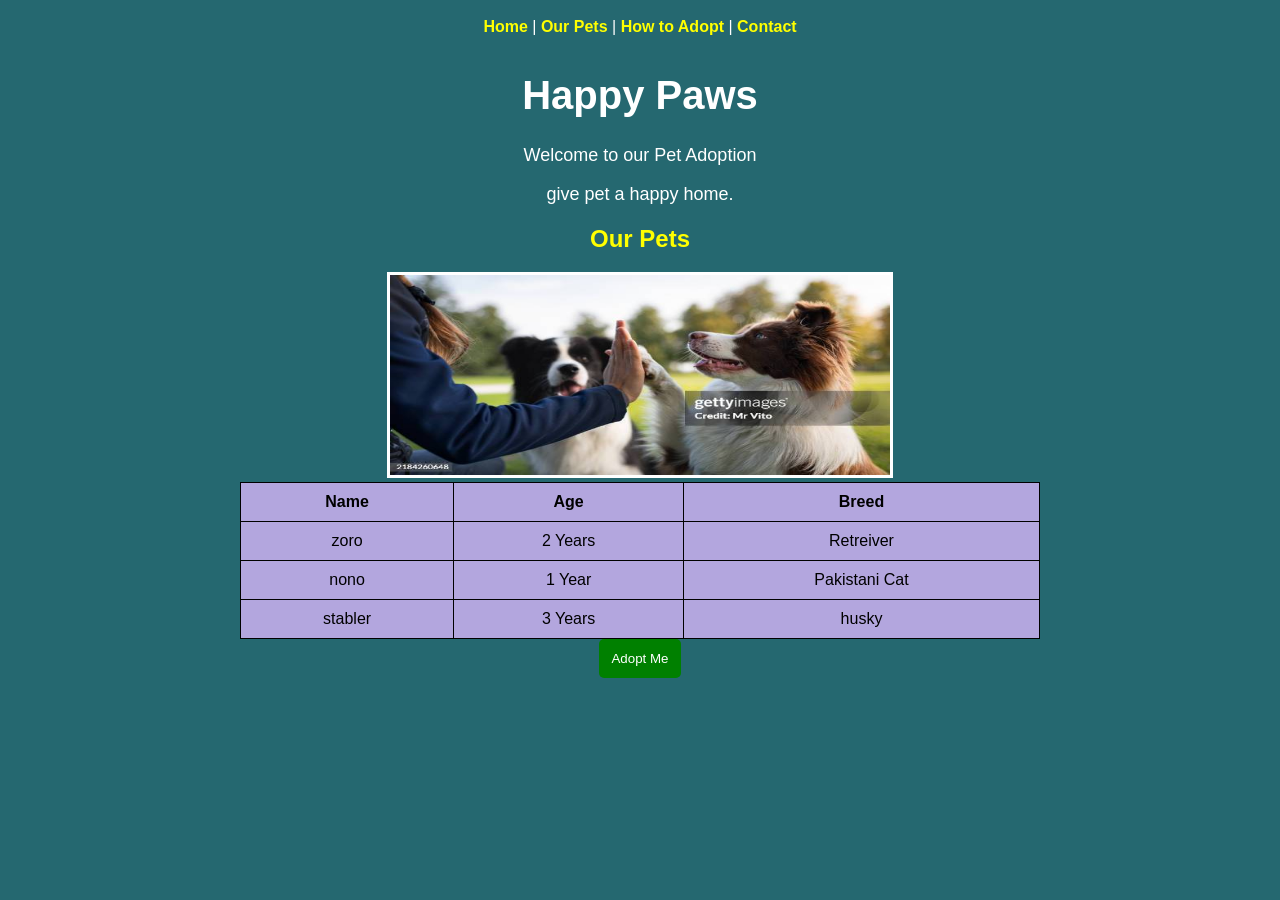
<file: index.html>
<!--Name: hasnin Usman-->
<!--roll no. 26i-3262-->
<!--Section: SE-E-->

<!DOCTYPE html>
<html>
<head>
    <title>Happy Paws - Home</title>
    <link rel="stylesheet" href="pety.css">
    <script src="petyy.js" defer></script>
</head>
<body>
    

    <!-- Navigation Bar -->
    <nav style="text-align: center; background-color: rgb(37, 104, 112); padding: 10px; margin-bottom: 20px;">
        <a href="index.html" style="color: yellow; text-decoration: none; font-weight: bold;">Home</a> | 
        <a href="pet.html" style="color: yellow; text-decoration: none; font-weight: bold;">Our Pets</a> | 
        <a href="adopt.html" style="color: yellow; text-decoration: none; font-weight: bold;">How to Adopt</a> | 
        <a href="contact.html" style="color: yellow; text-decoration: none; font-weight: bold;">Contact</a>
    </nav>

    <!-- rest of your code -->

    <h1>Happy Paws</h1>
    <p>Welcome to our Pet Adoption</p>
    <p>give pet a happy home.</p>

    <h2>Our Pets</h2>

    <img src="pet.jpg" width="500" height="200">
    


    <table>
        <tr>
            <th>Name</th>
            <th>Age</th>
            <th>Breed</th>
        </tr>

        <tr>
            <td>zoro</td>
            <td>2 Years</td>
            <td>Retreiver</td>
        </tr>

        <tr>
            <td>nono</td>
            <td>1 Year</td>
            <td>Pakistani Cat</td>
        </tr>

        <tr>
            <td>stabler</td>
            <td>3 Years</td>
            <td>husky</td>
        </tr>
    </table>

    

    <button onclick="adopt()">Adopt Me</button>

    

</body>
</html>
</file>
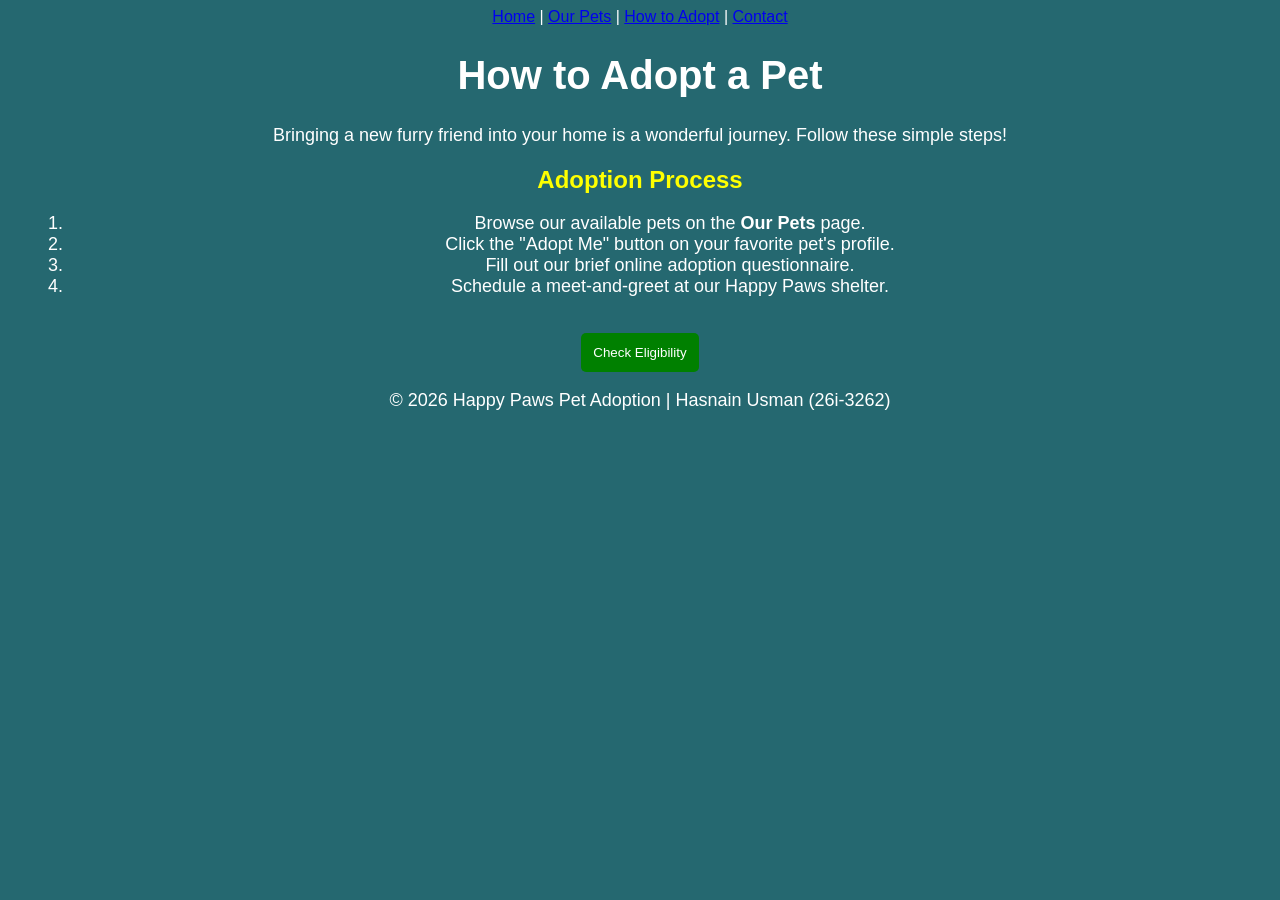
<file: adopt.html>
<!--Name: Hasnain Usman-->
<!--Roll no. 26i-3262-->
<!--Section: SE-E-->

<!DOCTYPE html>
<html>
<head>
    <title>Happy Paws - How to Adopt</title>
    <link rel="stylesheet" href="pety.css">
    <script src="petyy.js" defer></script>
</head>

<body>

    <!-- Navigation Bar -->
    <nav>
        <a href="index.html">Home</a> | 
        <a href="pet.html">Our Pets</a> | 
        <a href="adopt.html">How to Adopt</a> | 
        <a href="contact.html">Contact</a>
    </nav>

    <h1>How to Adopt a Pet</h1>
    <p>Bringing a new furry friend into your home is a wonderful journey. Follow these simple steps!</p>

    <h2>Adoption Process</h2>

    <ol style="color: white; font-size: 18px; margin-left: 20px;">
        <li>Browse our available pets on the <strong>Our Pets</strong> page.</li>
        <li>Click the "Adopt Me" button on your favorite pet's profile.</li>
        <li>Fill out our brief online adoption questionnaire.</li>
        <li>Schedule a meet-and-greet at our Happy Paws shelter.</li>
    </ol>

    <br>
    <button onclick="adopt()">Check Eligibility</button>

    <!-- Footer -->
    <footer>
        <p>&copy; 2026 Happy Paws Pet Adoption | Hasnain Usman (26i-3262)</p>
    </footer>

</body>
</html>
</file>
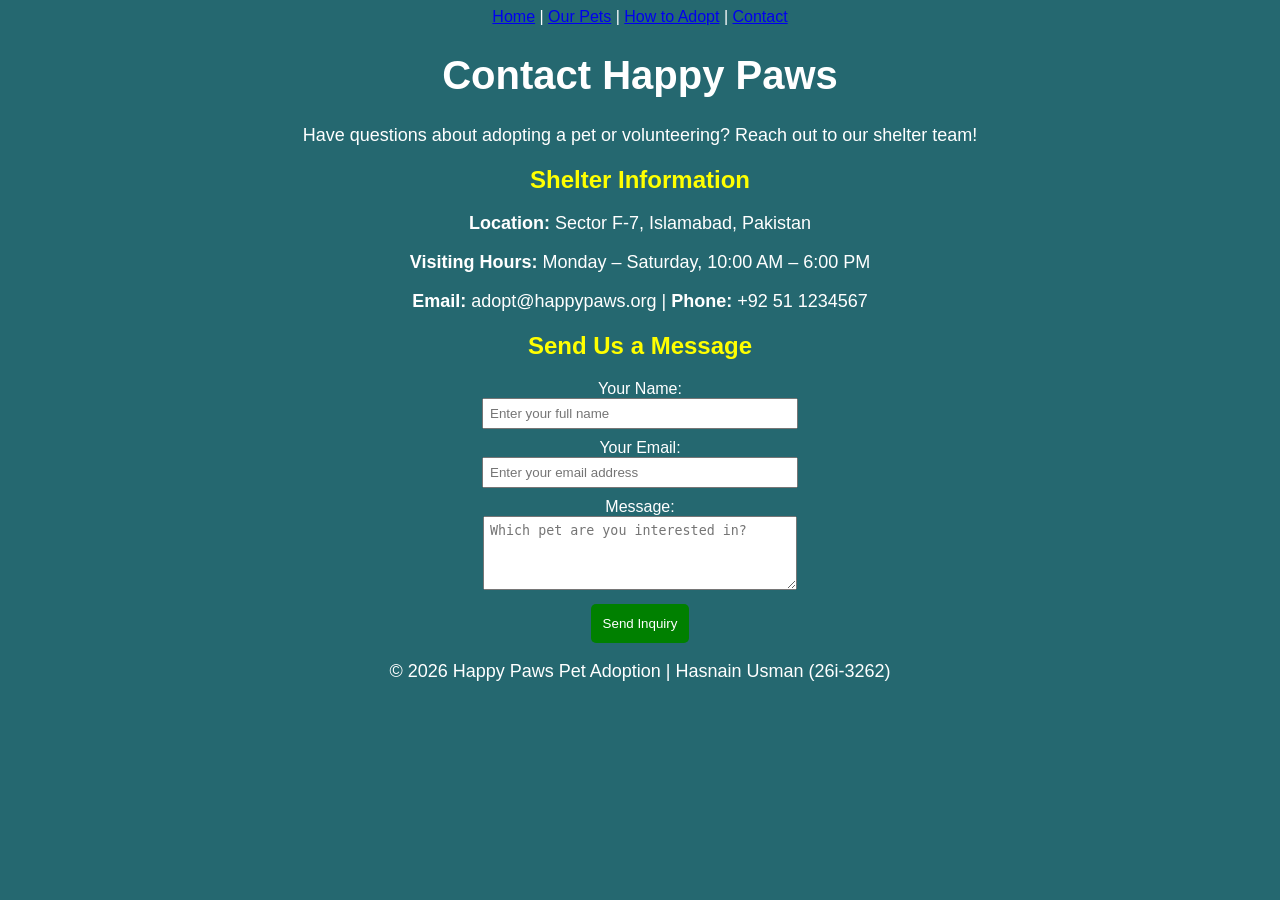
<file: contact.html>
<!--Name: Hasnain Usman-->
<!--Roll no. 26i-3262-->
<!--Section: SE-E-->

<!DOCTYPE html>
<html>
<head>
    <title>Happy Paws - Contact Us</title>
    <link rel="stylesheet" href="pety.css">
    <script src="petyy.js" defer></script>
</head>

<body>

    <!-- Navigation Bar -->
    <nav>
        <a href="index.html">Home</a> | 
        <a href="pet.html">Our Pets</a> | 
        <a href="adopt.html">How to Adopt</a> | 
        <a href="contact.html">Contact</a>
    </nav>

    <h1>Contact Happy Paws</h1>
    <p>Have questions about adopting a pet or volunteering? Reach out to our shelter team!</p>

    <h2>Shelter Information</h2>
    <p><strong>Location:</strong> Sector F-7, Islamabad, Pakistan</p>
    <p><strong>Visiting Hours:</strong> Monday – Saturday, 10:00 AM – 6:00 PM</p>
    <p><strong>Email:</strong> adopt@happypaws.org | <strong>Phone:</strong> +92 51 1234567</p>

    <h2>Send Us a Message</h2>
    <form onsubmit="event.preventDefault(); adopt();">
        <label for="name">Your Name:</label><br>
        <input type="text" id="name" name="name" placeholder="Enter your full name" required style="width: 300px; padding: 6px; margin-bottom: 10px;"><br>

        <label for="email">Your Email:</label><br>
        <input type="email" id="email" name="email" placeholder="Enter your email address" required style="width: 300px; padding: 6px; margin-bottom: 10px;"><br>

        <label for="message">Message:</label><br>
        <textarea id="message" name="message" rows="4" placeholder="Which pet are you interested in?" required style="width: 300px; padding: 6px; margin-bottom: 10px;"></textarea><br>

        <button type="submit">Send Inquiry</button>
    </form>

    <!-- Footer -->
    <footer>
        <p>&copy; 2026 Happy Paws Pet Adoption | Hasnain Usman (26i-3262)</p>
    </footer>

</body>
</html>
</file>
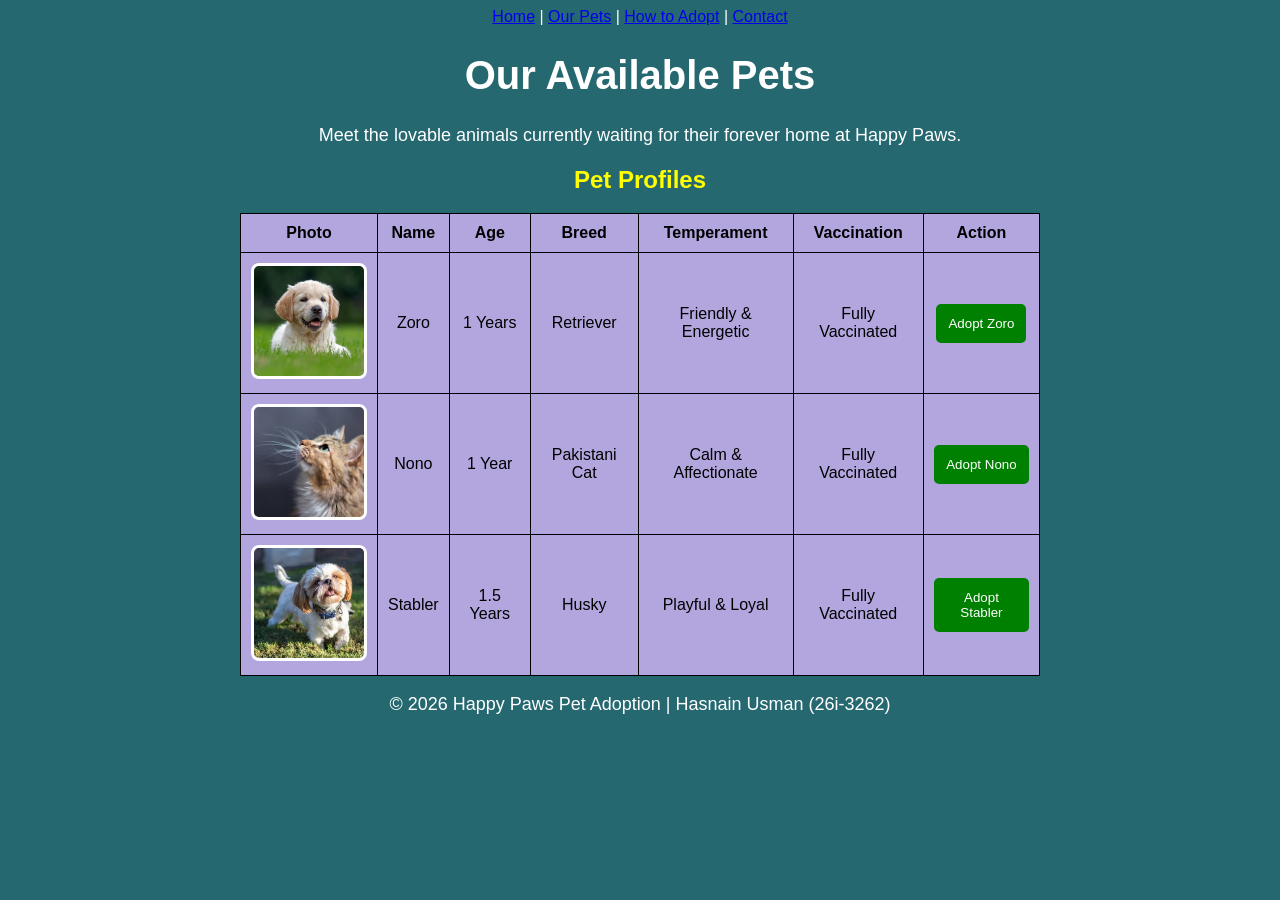
<file: pet.html>
<!--Name: Hasnain Usman-->
<!--Roll no. 26i-3262-->
<!--Section: SE-E-->

<!DOCTYPE html>
<html>
<head>
    <title>Happy Paws - Our Pets</title>
    <link rel="stylesheet" href="pety.css">
    <script src="petyy.js" defer></script>
</head>

<body>

    <!-- Navigation Bar -->
    <nav>
        <a href="index.html">Home</a> | 
        <a href="pet.html">Our Pets</a> | 
        <a href="adopt.html">How to Adopt</a> | 
        <a href="contact.html">Contact</a>
    </nav>

    <h1>Our Available Pets</h1>
    <p>Meet the lovable animals currently waiting for their forever home at Happy Paws.</p>

    <h2>Pet Profiles</h2>

    <table>
        <tr>
            <th>Photo</th>
            <th>Name</th>
            <th>Age</th>
            <th>Breed</th>
            <th>Temperament</th>
            <th>Vaccination</th>
            <th>Action</th>
        </tr>
        <tr>
            <td><img src="zoro.jpg" alt="Zoro the Retriever" class="pet-photo"></td>
            <td>Zoro</td>
            <td>1 Years</td>
            <td>Retriever</td>
            <td>Friendly &amp; Energetic</td>
            <td>Fully Vaccinated</td>
            <td><button onclick="adopt()">Adopt Zoro</button></td>
        </tr>
        <tr>
            <td><img src="nono.jpg" alt="Nono the Pakistani Cat" class="pet-photo"></td>
            <td>Nono</td>
            <td>1 Year</td>
            <td>Pakistani Cat</td>
            <td>Calm &amp; Affectionate</td>
            <td>Fully Vaccinated</td>
            <td><button onclick="adopt()">Adopt Nono</button></td>
        </tr>
        <tr>
            <td><img src="stabler.jpg" alt="Stabler the Husky" class="pet-photo"></td>
            <td>Stabler</td>
            <td>1.5 Years</td>
            <td>Husky</td>
            <td>Playful &amp; Loyal</td>
            <td>Fully Vaccinated</td>
            <td><button onclick="adopt()">Adopt Stabler</button></td>
        </tr>
    </table>

    <!-- Footer -->
    <footer>
        <p>&copy; 2026 Happy Paws Pet Adoption | Hasnain Usman (26i-3262)</p>
    </footer>

</body>
</html>
</file>
<file: pety.css>
/*Name: hasnin Usman*/
/*Roll no. 26i-3262*/
/*Section: SE-E*/

body {
    background-color: rgb(37, 104, 112);
    color: white;
    text-align: center;
    font-family: Arial;
}

h1 {
    color: white;
    font-size: 40px;
}

h2 {
    color: yellow;
}

p {
    font-size: 18px;
}

img {
    border: 3px solid white;
}

table {
    width: 800px;
    margin: auto;
    border-collapse: collapse;
    background-color: rgb(179, 166, 222);
    color: black;
}

th, td {
    border: 1px solid black;
    padding: 10px;
}

button {
    background-color: green;
    color: white;
    padding: 12px;
    border: none;
    border-radius: 5px;
    cursor: pointer;
}

.pet-photo {
    width: 110px;
    height: 110px;
    object-fit: cover;
    border-radius: 8px;
}
</file>
